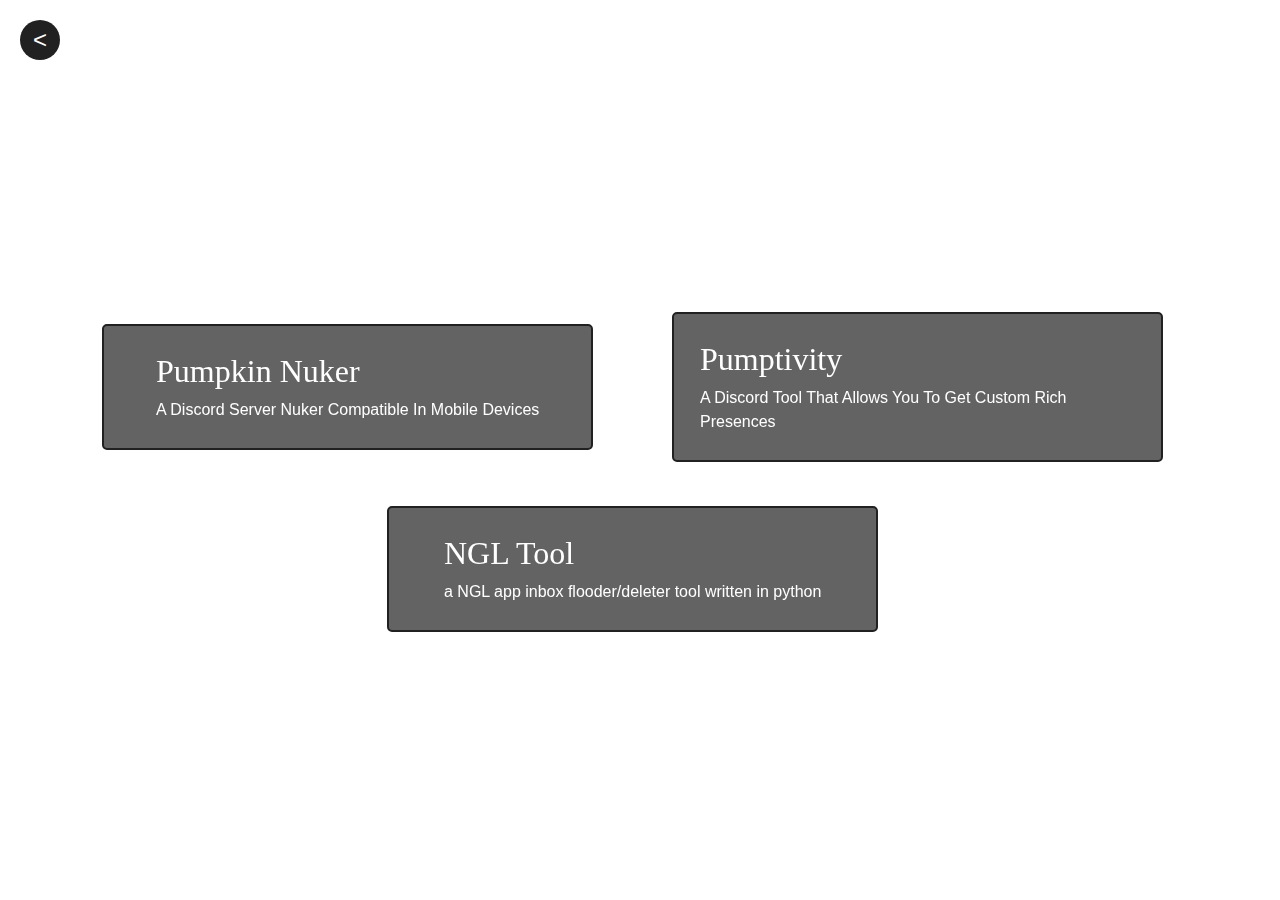
<file: projects.html>
<!DOCTYPE html>
<html>
<head>
  <title>My Projects</title>
  <link rel="stylesheet" href="https://cdnjs.cloudflare.com/ajax/libs/bootstrap/5.3.0/css/bootstrap.min.css">
  <link rel="stylesheet" href="projects.css">
  <link href="https://fonts.googleapis.com/css?family=Trirong">
  <style>
    .card-title {
      font-family: 'Trirong', serif;
    }
  </style>
  <meta name="viewport" content="width=device-width, initial-scale=1">
</head>
<body>
  
  <div class="background"></div> 
  <div class="container mt-4">
    <div class="row row-cols-1 row-cols-md-2 g-4">
      <div class="col">
        <a href="https://github.com/kinxyz/Pumpkin-Nuker" target="_blank" class="project-link">
          <div class="project-showcase card h-100">
               <div class="card-body">
              <h2 class="card-title">Pumpkin Nuker</h2>
              <p class="card-text">A Discord Server Nuker Compatible In Mobile Devices</p>
            </div>
          </div>       
        </a>
      </div>
      <div class="col">
        <a href="https://github.com/kinxyz/Pumptivity" target="_blank" class="project-link">
          <div class="project-showcase card h-100">
             <div class="card-body">
              <h2 class="card-title">Pumptivity</h2>
              <p class="card-text">A Discord Tool That Allows You To Get Custom Rich Presences</p>
              
            </div>
          </div>
        </a>
      </div>
      <div class="col">
        <a href="https://github.com/kinxyz/Pumpkin-NGL-Spammer" target="_blank" class="project-link">
          <div class="project-showcase card h-100">
             <div class="card-body">
              <h2 class="card-title">NGL Tool</h2>
              <p class="card-text">a NGL app inbox flooder/deleter tool written in python</p>
              
            </div>
          </div>
        </a>
      </div>
    </div>
  </div>
  <a href="./" class="circle-button">
    <span>&lt;</span>
  </a>

  <script src="https://cdnjs.cloudflare.com/ajax/libs/bootstrap/5.3.0/js/bootstrap.bundle.min.js"></script>
</body>
</html>
</file>
<file: projects.css>
body {
  margin: 0;
  padding: 0;
  font-family: Arial, sans-serif;
  display: flex;
  justify-content: center;
  align-items: center;
  height: 100vh;
}

.background {
  background-image: url('https://cdn.discordapp.com/attachments/1124112324727422986/1135876996677775460/dad2e74d5e892a72b840635ca29b228f.gif');
  background-size: cover;
  background-position: center;
  width: 100%;
  height: 100vh;
  position: fixed;
  z-index: -1;
}

.container {
  display: flex;
  justify-content: center;
  align-items: center;
  flex-wrap: wrap;
}

.row {
  display: flex;
  justify-content: center;
  align-items: center;
}

.project-link {
  text-decoration: none;
  color: #fff;
}

.project-showcase {
  display: flex;
  flex-direction: column;
  align-items: center;
  justify-content: center;
  margin: 20px;
  padding: 10px;
  margin-bottom: 0;
  border: 2px solid #212121;
  border-radius: 5px;
  width: 90%; 
  background-color: rgba(33, 33, 33, 0.7);
  color: #fff;
  text-decoration: none;
  overflow: hidden;
  transition: transform 0.3s ease;
 }

.project-showcase:hover {
  transform: scale(1.1);
  cursor: pointer;
  
}

.project-showcase img {
  width: 100%;
  height: auto;
  border-radius: 5px;
  margin-bottom: 0;
  opacity: 0.8;
}

.project-info {
  text-align: center;
}

.circle-button {
  width: 40px; 
  height: 40px; 
  background-color: #212121; 
  border-radius: 50%;
  position: fixed;
  top: 20px;
  left: 20px;
  z-index: 999; 
  display: flex;
  align-items: center;
  justify-content: center;
  text-decoration: none;
  color: #fff;
  font-size: 24px; 
}

.circle-button:hover {
  opacity: 0.8; 
  cursor: pointer;
}

@media (max-width: 767px) {
  body {
    font-size: 14px;
  }

  .container {
    display: block;
  }

  .project-showcase {
    width: 90%;
    margin: 10px;
  }

  .circle-button {
    font-size: 20px;
  }
}
</file>
